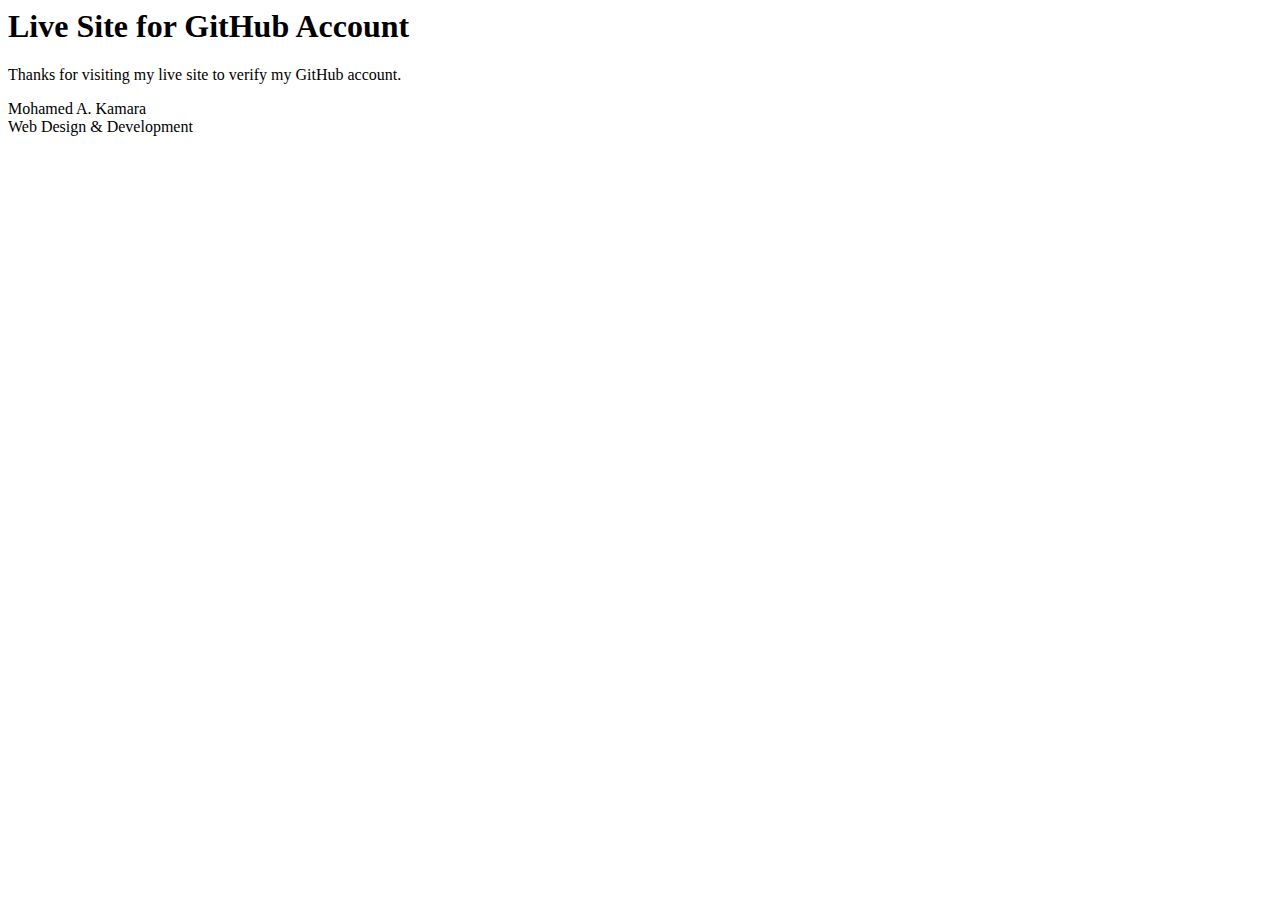
<file: index.html>
<html>
<head><title>Live Site</title></head>
<body>
<h1>Live Site for GitHub Account</h1>
<p>Thanks for visiting my live site to verify my GitHub account.</p>

<p>Mohamed A. Kamara <br>
Web Design & Development

</body>

</html>
</file>
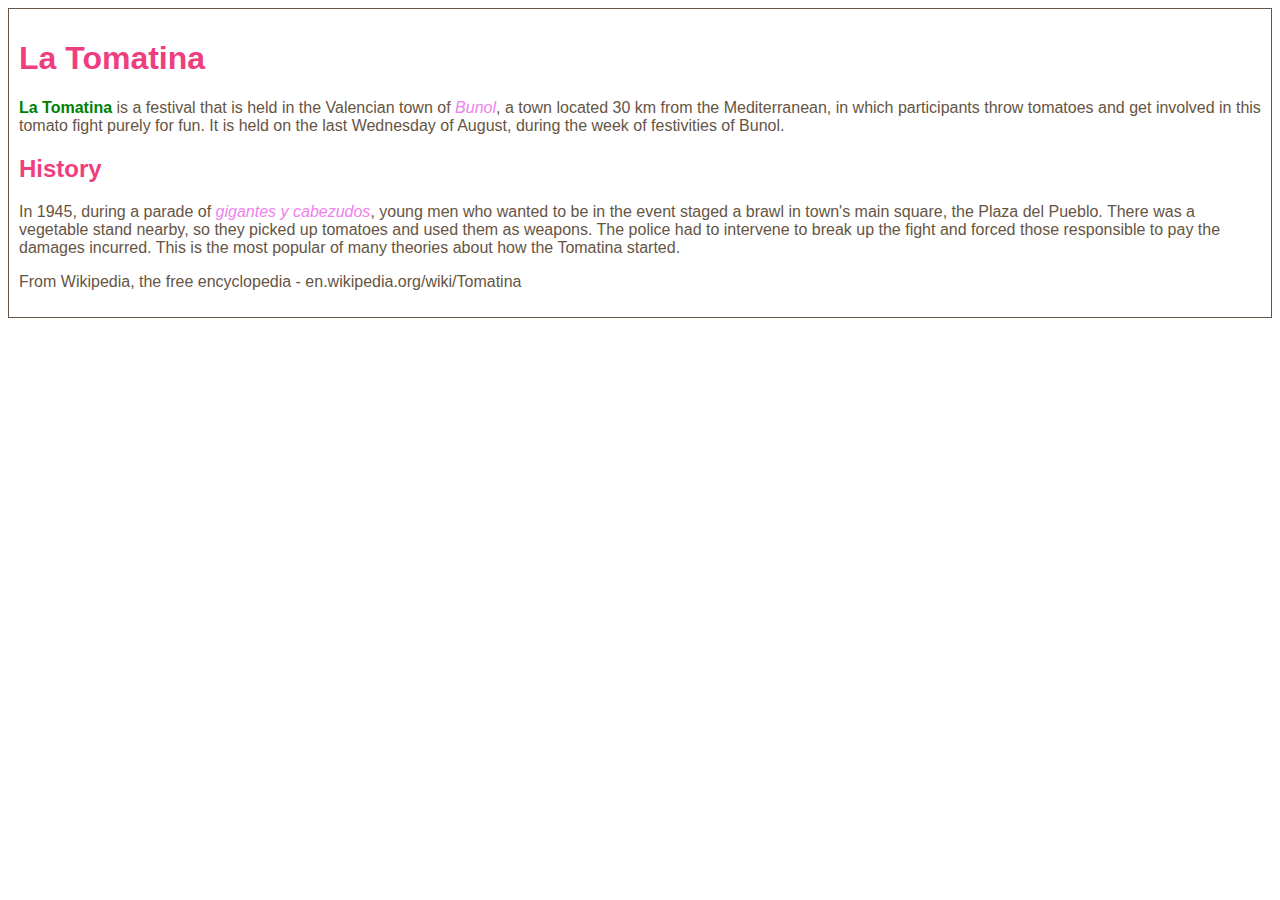
<file: wk2/index.html>
<!DOCTYPE html><html lang="en">	<head>		<meta charset="utf-8" />		<title>Introducing CSS</title>		<link rel="stylesheet" href="css/styles.css" type="text/css" media="screen">	</head>	<body>       <div id="container">	   		<h1>La Tomatina</h1>	        <p><strong>La Tomatina</strong> is a festival that is held in the Valencian town of <em>Bunol</em>, a town located 30 km from the Mediterranean, in which participants throw tomatoes and get involved in this tomato fight purely for fun. It is held on the last Wednesday of August, during the week of festivities of Bunol.</p>	        <h2>History</h2>	        <p>In 1945, during a parade of <em>gigantes y cabezudos</em>, young men who wanted to be in the event staged a brawl in town's main square, the Plaza del Pueblo. There was a vegetable stand nearby, so they picked up tomatoes and used them as weapons. The police had to intervene to break up the fight and forced those responsible to pay the damages incurred. This is the most popular of many theories about how the Tomatina started.</p>   			<p>From Wikipedia, the free encyclopedia - en.wikipedia.org/wiki/Tomatina</p>		        </div>	</body></html>
</file>
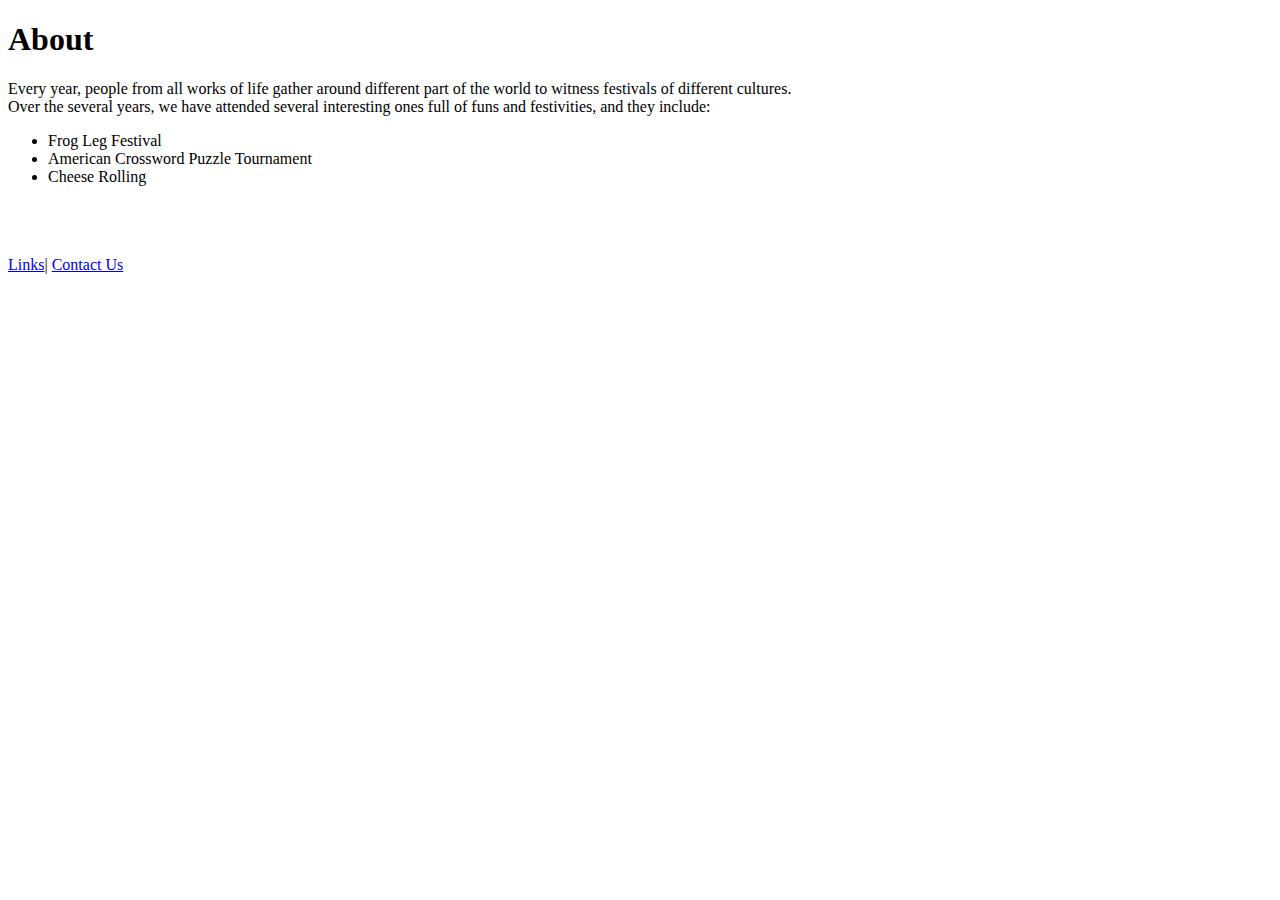
<file: about.html>
<!doctype html>
<html lang="en">
<head>
	<meta charset="utf-8">
	<title>About Strange Festivals</title>
	<body>
		<h1>About</h1>
		<p>Every year, people from all works of life gather around different part of the world to witness festivals of different cultures.<br>
		Over the several years, we have attended several interesting ones full of funs and festivities, and they include:
		<ul>
			<li>Frog Leg Festival</li>
			<li>American Crossword Puzzle Tournament</li>
			<li>Cheese Rolling</li>
		</ul></p>
		<br>
		<br>
		<br>
		<a href="links.html">Links</a>| <a href="mailto:makamara@fullsail.edu">Contact Us</a>
	</body>
</html>
</file>
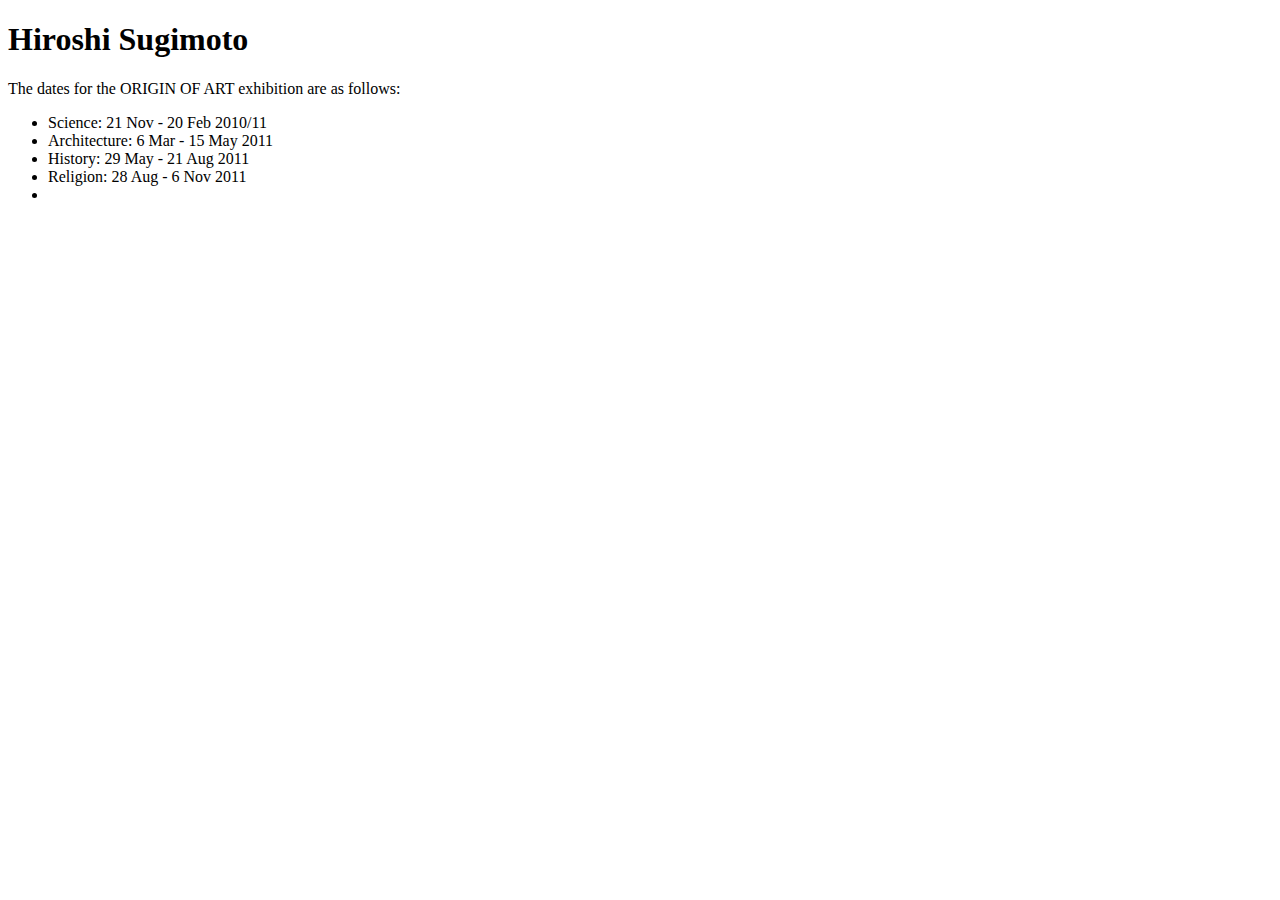
<file: blcok_elements.html>
<!DOCTYPE HTML>
<html>
	<head>
		<title>Block Elements</title>
	</head>
	<body>
		<h1>Hiroshi Sugimoto</h1>
		<p> The dates for the ORIGIN OF ART exhibition are as follows:</p>
		<ul>
			<li>Science: 21 Nov - 20 Feb 2010/11</li>
			<li>Architecture: 6 Mar - 15 May 2011 </li>
			<li>History: 29 May - 21 Aug 2011</li>
			<li>Religion: 28 Aug - 6 Nov 2011 <li>
		</ul>
	</body>

</html>
</file>
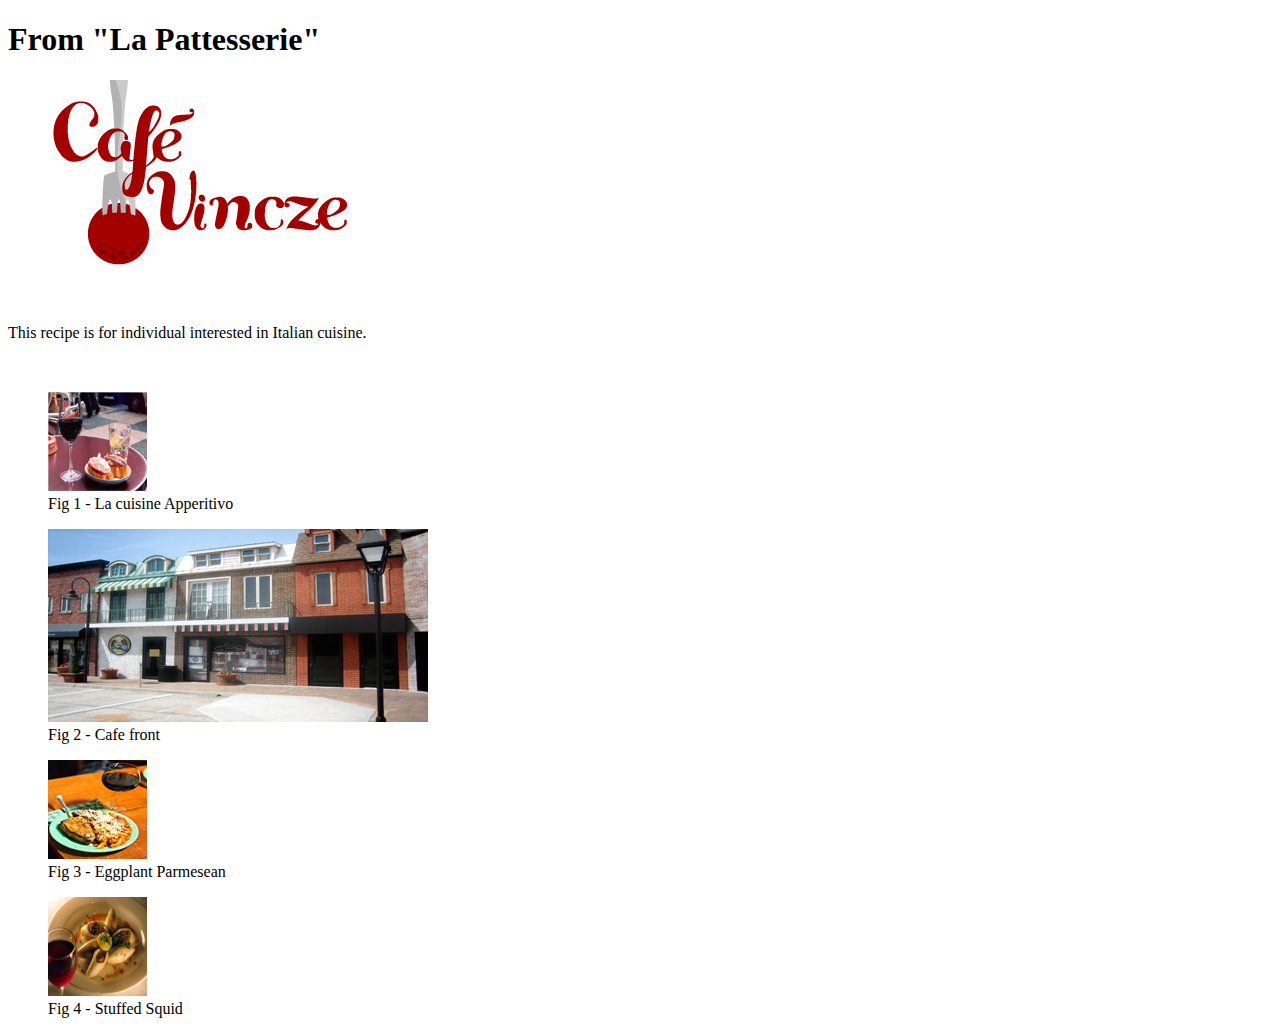
<file: images.html>
<!doctype html>
<html lang="en">
<head>
	<meta charset="utf-8">
	<title>Images</title>
	<body>
		<h1>From "La Pattesserie"</h1>
		<figure>
			<img src="images/logo.png" alt="Company Logo">
			</figure><br>
			<p>This recipe is for individual interested in Italian cuisine.</p><br>
			<figure>
			<img src="images/aperitivo.jpg" alt="Apperitivo">
			<figcaption>Fig 1 - La cuisine Apperitivo</figcaption></figure>
		
			<figure><img src="images/cafe_front.jpg" alt="Cafe Front">
			<figcaption>Fig 2 - Cafe front</figcaption></figure>
		
			<figure><img src="images/eggplant_parmesean.jpg" alt="Eggplant Parmessan">
			<figcaption>Fig 3 - Eggplant Parmesean </figcaption></figure>
		
			<figure><img src="images/stuffed_squid.jpg" alt="Stuffed Squid">
			<figcaption>Fig 4 - Stuffed Squid</figcaption></figure>
	</body>
</html>
</file>
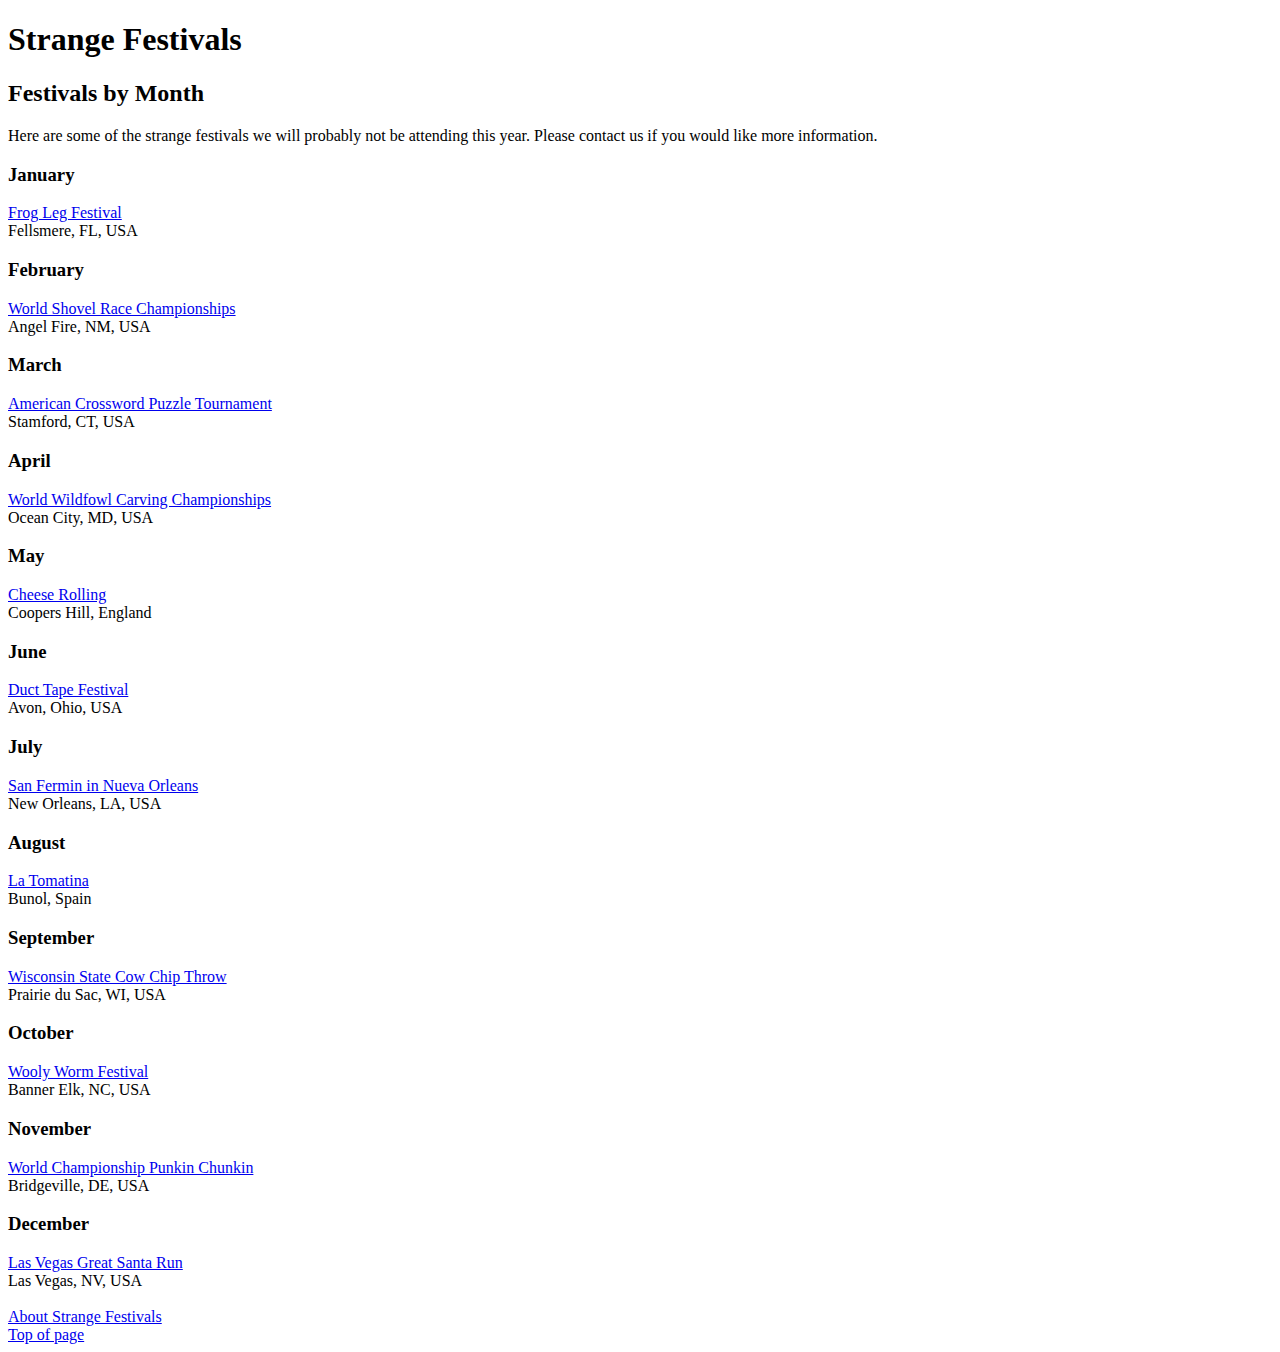
<file: links.html>
<!doctype html>
<html lang="en">
<head>
	<meta charset="utf-8">
	<title>Strange Festivals</title>
	<body>
	<h1><a name = "top"> Strange Festivals</a></h1>

		<h2>Festivals by Month</h2>

		<p>Here are some of the strange festivals we will probably not be attending this year. Please contact us if you would like more information.</p>

		<h3>January</h3>

		<a href="http://www.froglegfestival.com">Frog Leg Festival</a><br>
		Fellsmere, FL, USA<br>

		<h3>February</h3>

		<a href="http://www.santafenewmexican.com/LocalNews/Angel-Fire-Shovel-Racing-Revived
">World Shovel Race Championships</a><br>
		Angel Fire, NM, USA<br>

		<h3>March</h3>

		<a href="http://www.crosswordtournament.com">American Crossword Puzzle Tournament</a><br>
		Stamford, CT, USA<br>

		<h3>April</h3>

		<a href="http://www.wardmuseum.org">World Wildfowl Carving Championships</a><br>
		Ocean City, MD, USA<br>

		<h3>May</h3>

		<a href="http://www.cheese-rolling.co.uk">Cheese Rolling</a><br>
		Coopers Hill, England<br>

		<h3>June</h3>

		<a href="http://www.ducttapefestival.com">Duct Tape Festival</a><br>
		Avon, Ohio, USA<br>

		<h3>July</h3>

		<a href="http://www.nolabulls.com">San Fermin in Nueva Orleans</a><br>
		New Orleans, LA, USA<br>

		<h3>August</h3>

		<a href="http://www.tomatina.es">La Tomatina</a><br>
		Bunol, Spain<br>

		<h3>September</h3>

		<a href="http://www.wiscowchip.com">Wisconsin State Cow Chip Throw</a><br>
		Prairie du Sac, WI, USA<br>

		<h3>October</h3>

		<a href="http://www.woollyworm.com">Wooly Worm Festival</a><br>
		Banner Elk, NC, USA<br>

		<h3>November</h3>

		<a href="http://www.punkinchunkin.com">World Championship Punkin Chunkin</a><br>
		Bridgeville, DE, USA<br>

		<h3>December</h3>

		<a href="http://www.opportunityvillage.org/great-santa-run">Las Vegas Great Santa Run</a><br>
		Las Vegas, NV, USA<br><br>

		<a href="about.html">About Strange Festivals</a><br>

		<a href="#top">Top of page</a>

	</body>
</html>
</file>
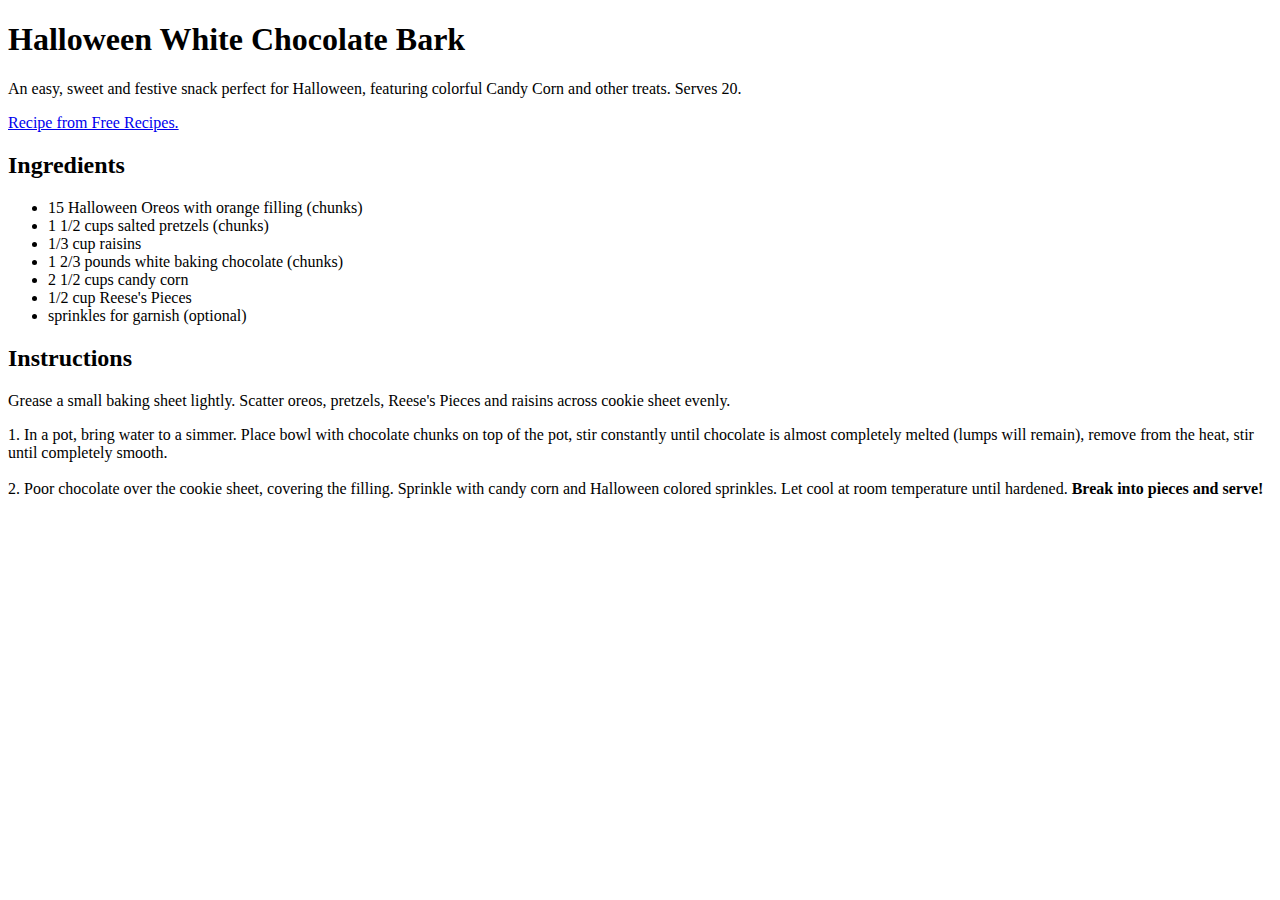
<file: lists.html>
<!doctype html>
<html lang="en">
<head>
	<meta charset="utf-8">
	<title>Halloween White Chocolate Park</title>
	<body>
		<h1>Halloween White Chocolate Bark</h1>

			<p>An easy, sweet and festive snack perfect for Halloween, featuring colorful Candy Corn and other treats. Serves 20.</p>
			<p><a href="http://www.freerecipes.org">Recipe from Free Recipes. </a> </p>

			<h2>Ingredients</h2>
			<ul>

    			<li>15 Halloween Oreos with orange filling (chunks)</li>
    			<li>1 1/2 cups salted pretzels (chunks)</li>
    			<li>1/3 cup raisins</li>
    			<li>1 2/3 pounds white baking chocolate (chunks)</li>
    			<li>2 1/2 cups candy corn</li>
    			<li>1/2 cup Reese's Pieces</li>
    			<li>sprinkles for garnish (optional)</li>
    		</ul>

<h2><strong>Instructions</strong></h2>

<p>Grease a small baking sheet lightly. Scatter oreos, pretzels, Reese's Pieces and raisins across cookie sheet evenly.</p>

   1. In a pot, bring water to a simmer. Place bowl with chocolate chunks on top of the pot, stir constantly until chocolate is almost completely melted (lumps will remain), remove from the heat, stir until completely smooth.<br><br>
   2. Poor chocolate over the cookie sheet, covering the filling. Sprinkle with candy corn and Halloween colored sprinkles. Let cool at room temperature until hardened. <strong>Break into pieces and serve!</strong>

	</body>
</html>
</file>
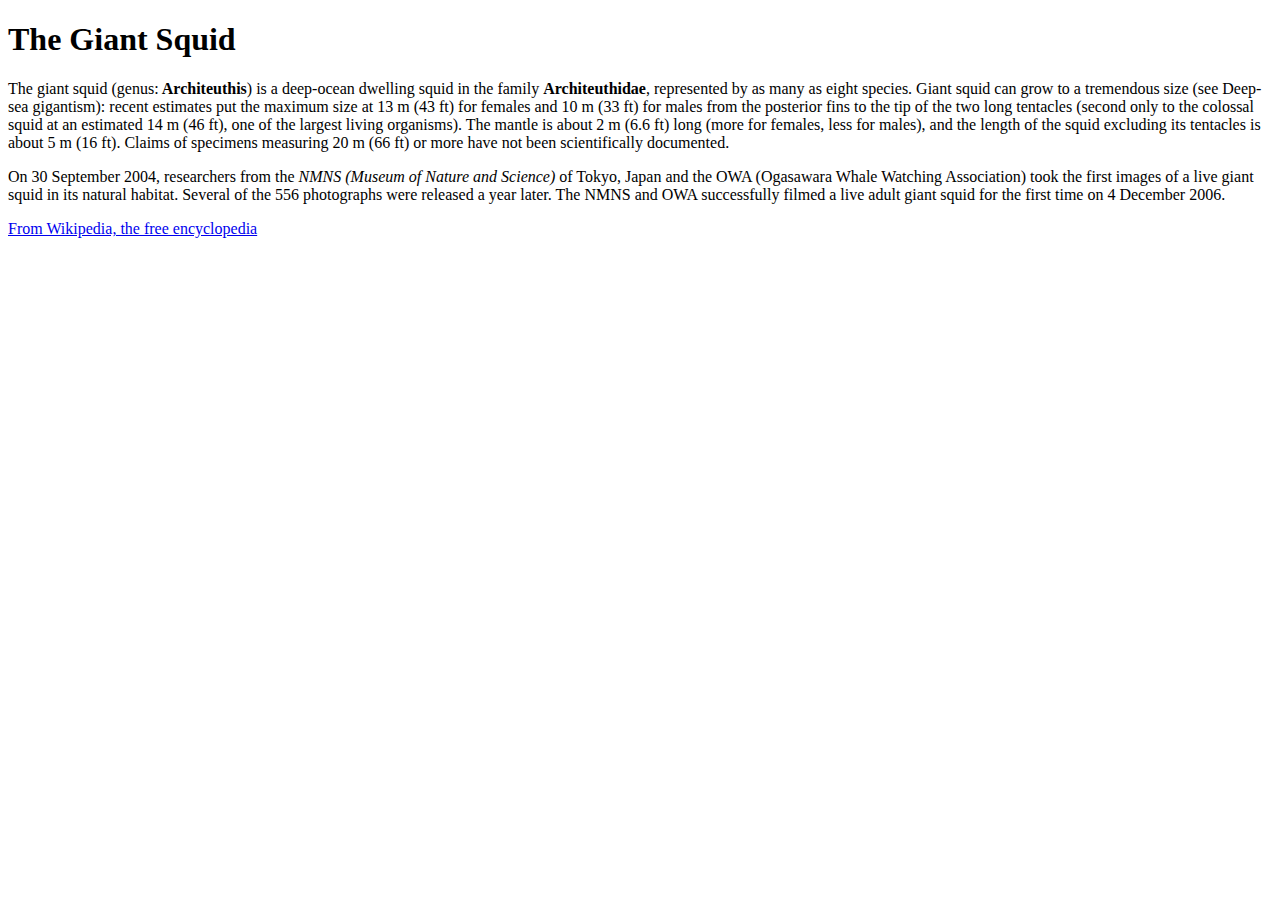
<file: text.html>
<!doctype html> 
<html lang="en"> 
<head> 
<meta charset="utf-8">
<title>The Giant Squid</title>
 <body> 
 <h1>The Giant Squid</h1> 
 
 <p>The giant squid (genus:<strong> Architeuthis</strong>) is a deep-ocean dwelling squid in the
family <strong>Architeuthidae</strong>, represented by as many as eight species. Giant
squid can grow to a tremendous size (see Deep-sea gigantism): recent
estimates put the maximum size at 13 m (43 ft) for females and 10 m (33
ft) for males from the posterior fins to the tip of the two long
tentacles (second only to the colossal squid at an estimated 14 m (46
ft), one of the largest living organisms). The mantle is about 2 m (6.6
ft) long (more for females, less for males), and the length of the squid
excluding its tentacles is about 5 m (16 ft). Claims of specimens
measuring 20 m (66 ft) or more have not been scientifically documented.</p> 

<p>On 30 September 2004, researchers from the<em> NMNS (Museum of Nature and Science)</em> of Tokyo, 
Japan and the OWA (Ogasawara Whale Watching Association) took the first images of a live giant 
squid in its natural habitat. Several of the 556 photographs were released a year later. 
The NMNS and OWA successfully filmed a live adult giant squid for the first time on 4 December 2006.</p>

<p><a href="http://en.wikipedia.org/wiki/Giant_squid">From Wikipedia, the free encyclopedia</a></p>
</body> 
</html>
</file>
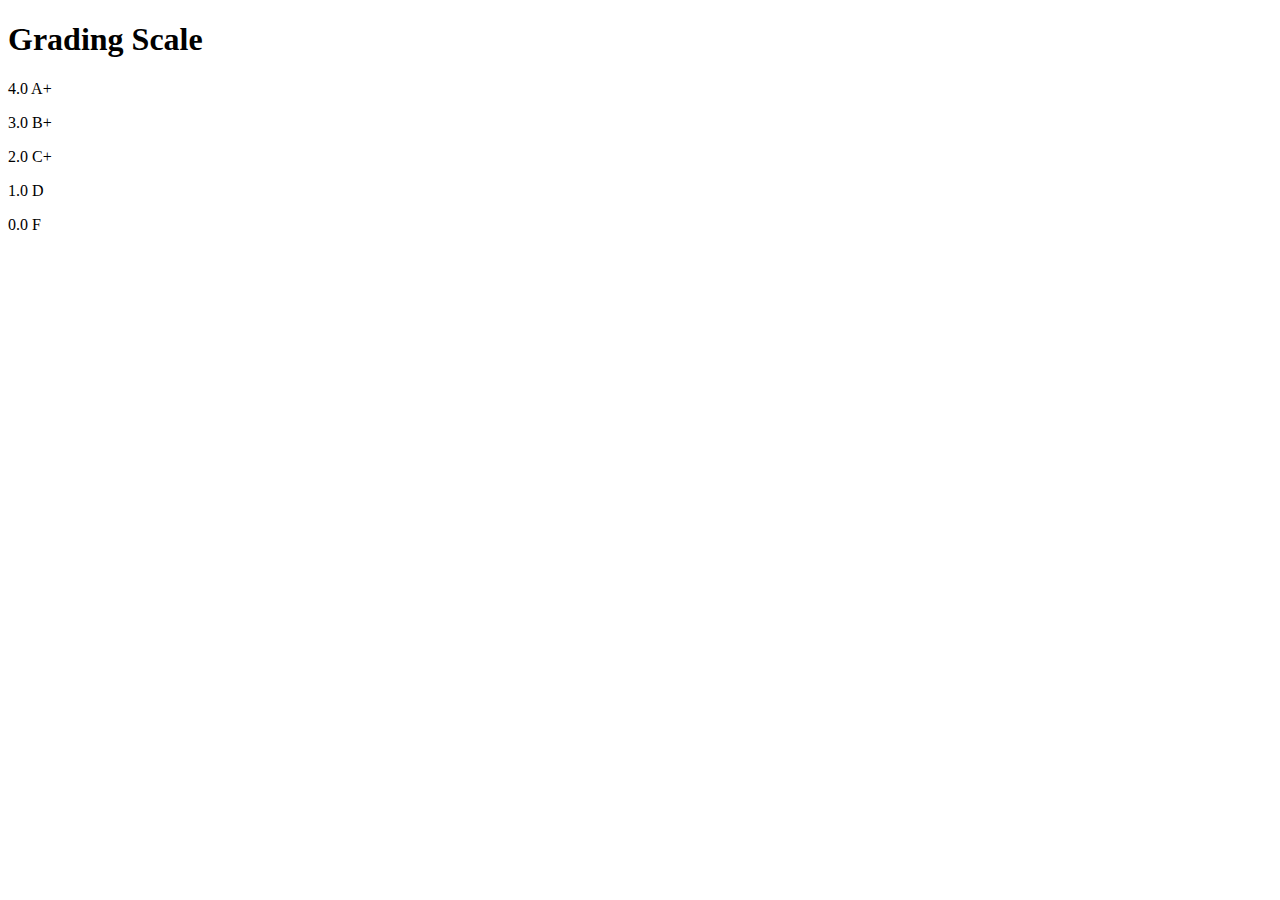
<file: color-styling-text/color.html>
<!DOCTYPE html>
<html lang="en">
	<head>
		<meta charset="utf-8" />
		<title>Color</title>

	</head>
	<body>
		<h1>Grading Scale</h1>
		<p id="four">4.0 A+</p>
		<p id="three">3.0 B+</p>
		<p id="two">2.0 C+</p>	
		<p id="one">1.0 D</p>
		<p id="zero">0.0 F</p>
	</body>
</html>
</file>
<file: wk2/css/styles.css>
body {

	font-family: Arial, Verdana, sans-serif;
	}
	

#container {

	border: 1px solid #665544;
	background-color: fffaf0 ;
	padding: 10px;
	}

h1, h2 {

	color: #ee3e80;
	}

p {
	
	color: #665544;
	}
	
Strong {

	color: green;
	}


em {

	color: violet;
	}
</file>
